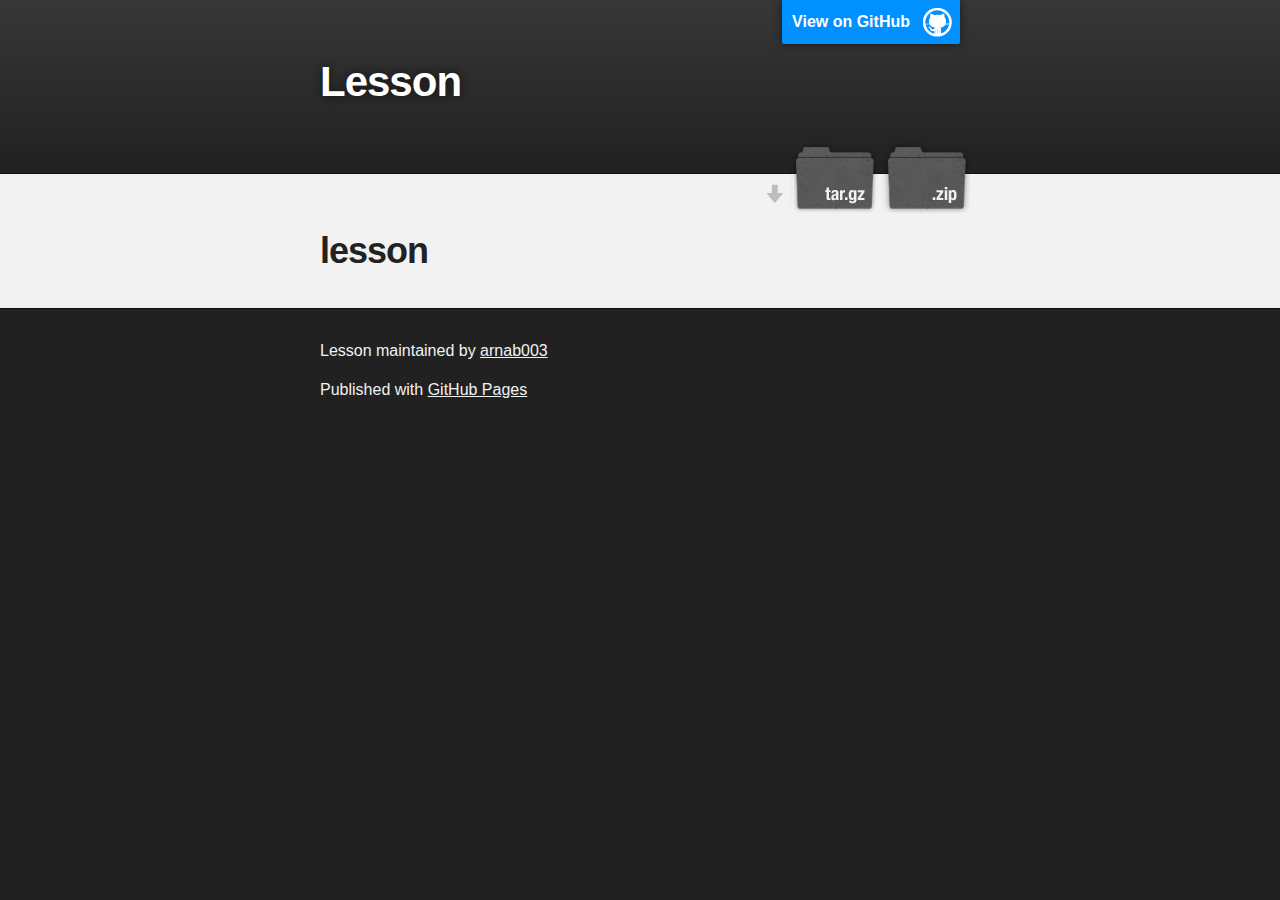
<file: index.html>
<!DOCTYPE html>
<html>

  <head>
    <meta charset='utf-8'>
    <meta http-equiv="X-UA-Compatible" content="chrome=1">
    <meta name="description" content="Lesson : ">

    <link rel="stylesheet" type="text/css" media="screen" href="stylesheets/stylesheet.css">

    <title>Lesson</title>
  </head>

  <body>

    <!-- HEADER -->
    <div id="header_wrap" class="outer">
        <header class="inner">
          <a id="forkme_banner" href="https://github.com/arnab003/lesson">View on GitHub</a>

          <h1 id="project_title">Lesson</h1>
          <h2 id="project_tagline"></h2>

            <section id="downloads">
              <a class="zip_download_link" href="https://github.com/arnab003/lesson/zipball/master">Download this project as a .zip file</a>
              <a class="tar_download_link" href="https://github.com/arnab003/lesson/tarball/master">Download this project as a tar.gz file</a>
            </section>
        </header>
    </div>

    <!-- MAIN CONTENT -->
    <div id="main_content_wrap" class="outer">
      <section id="main_content" class="inner">
        <h1>
<a id="lesson" class="anchor" href="#lesson" aria-hidden="true"><span class="octicon octicon-link"></span></a>lesson</h1>
      </section>
    </div>

    <!-- FOOTER  -->
    <div id="footer_wrap" class="outer">
      <footer class="inner">
        <p class="copyright">Lesson maintained by <a href="https://github.com/arnab003">arnab003</a></p>
        <p>Published with <a href="https://pages.github.com">GitHub Pages</a></p>
      </footer>
    </div>

    

  </body>
</html>
</file>
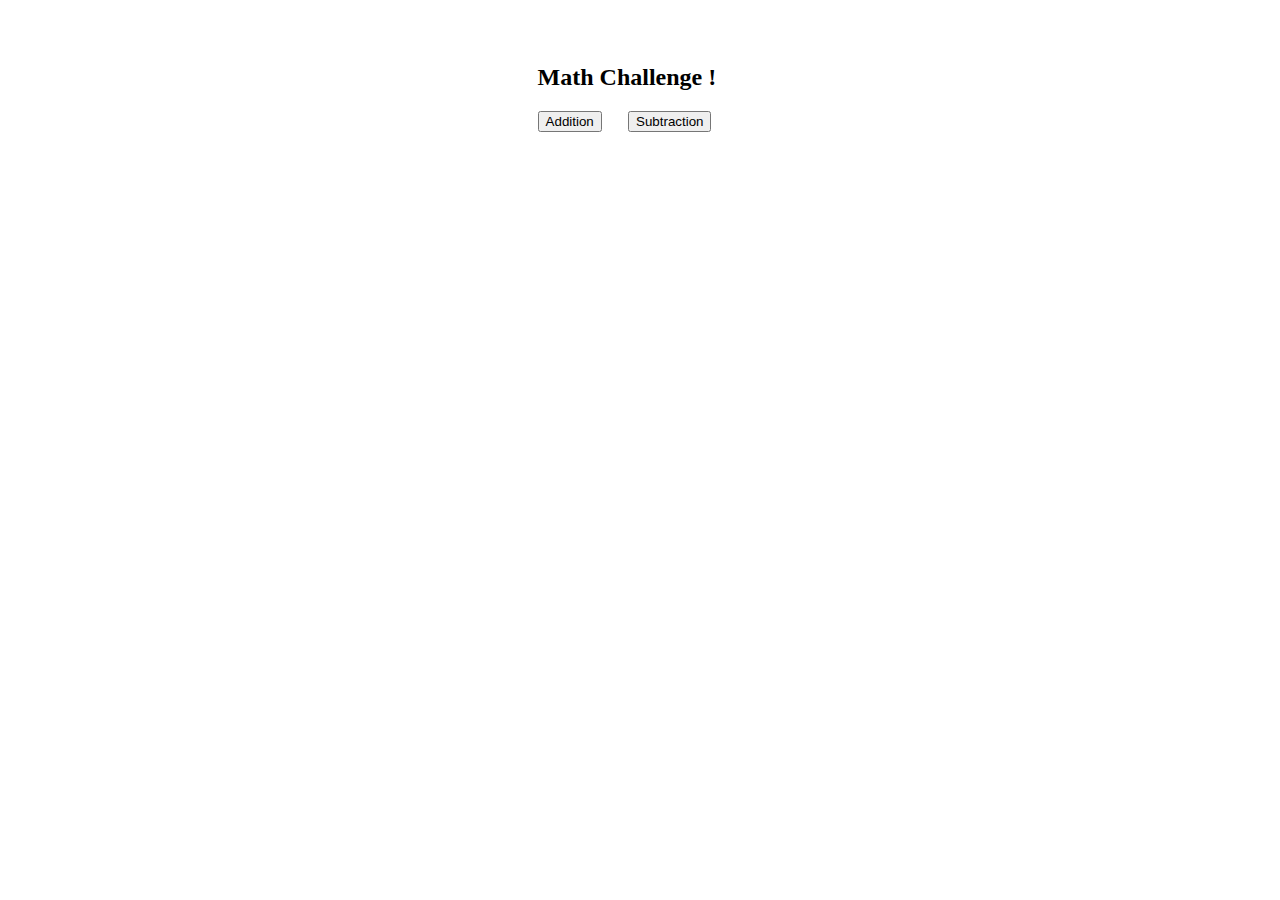
<file: Introduction to HTML/Maths/index.html>
<!DOCTYPE html>
<html>
<head>
	<title>Math</title>
	<link rel="stylesheet" type="text/css" href="css/style.css">
	<script src="js/script.js"></script>
</head>
<body onload="createMain();">
<div class="head">
<h2>Math Challenge !</h2>
<input type="button" value="Addition" onclick="create('+');">
<input type="button" value="Subtraction" onclick="create('-');">
</div>
</body>
</html>
</file>
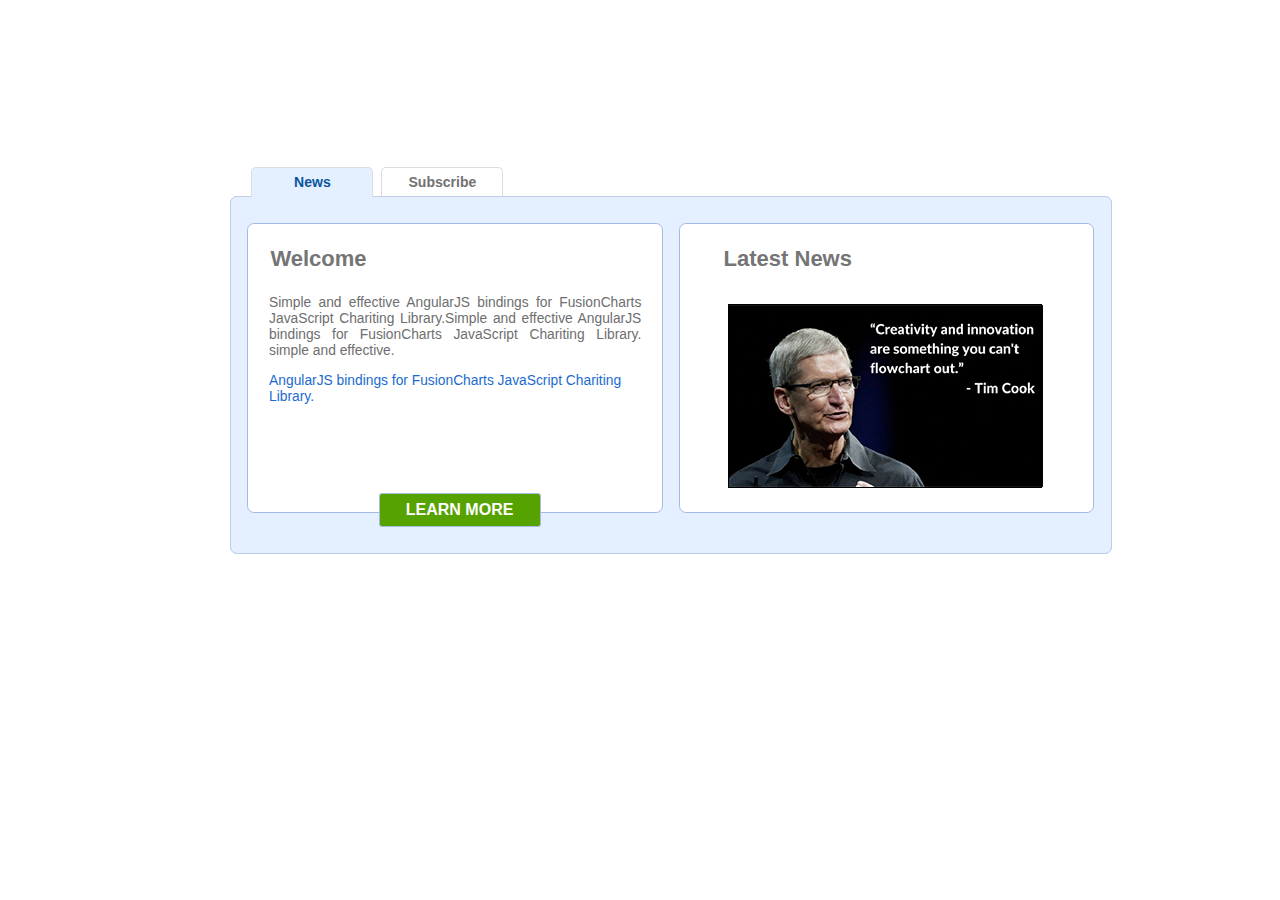
<file: Introduction to HTML/BasicCSS.html>
<!DOCTYPE html>
<html>
<head>
<link rel="stylesheet" type="text/css" href="stylesheet.css">
	<title>BasicCSS</title>
	<script type="text/javascript">
    
	</script>
</head>
<body>

<div class="tabs">

	<div class="tab1" id="t1">
		<h2 id="t1h2"><a href="#" onclick="clk('t1');"><span id="tabb1">News</span></a></h2>

		<div class="con1">
			<p class="p_h1">Welcome </p>

			<p class="p_h2"> 
			Simple and effective AngularJS bindings for FusionCharts JavaScript Chariting Library.Simple and effective AngularJS bindings for FusionCharts JavaScript Chariting Library. simple and effective.
			</p>		

			<p class="p_h3">
			AngularJS bindings for FusionCharts JavaScript Chariting Library.
			</p>
		</div> 

		<div class="con2"><p class="head">Latest News</p>
			<div class="image"><img src="image.jpg" alt="Image Preview"></div>
		</div>

		<a href="#"><div class="learn">LEARN MORE</div></a>

	</div>
	
	<div class="tab2" id="t2">
		<h2 id="t2h2"><a href="#" onclick="clk('t2');"><span id="tabb2">Subscribe</span></a></h2>
		Your are in tab 2.
	</div>

</div>


</body>
</html>
</file>
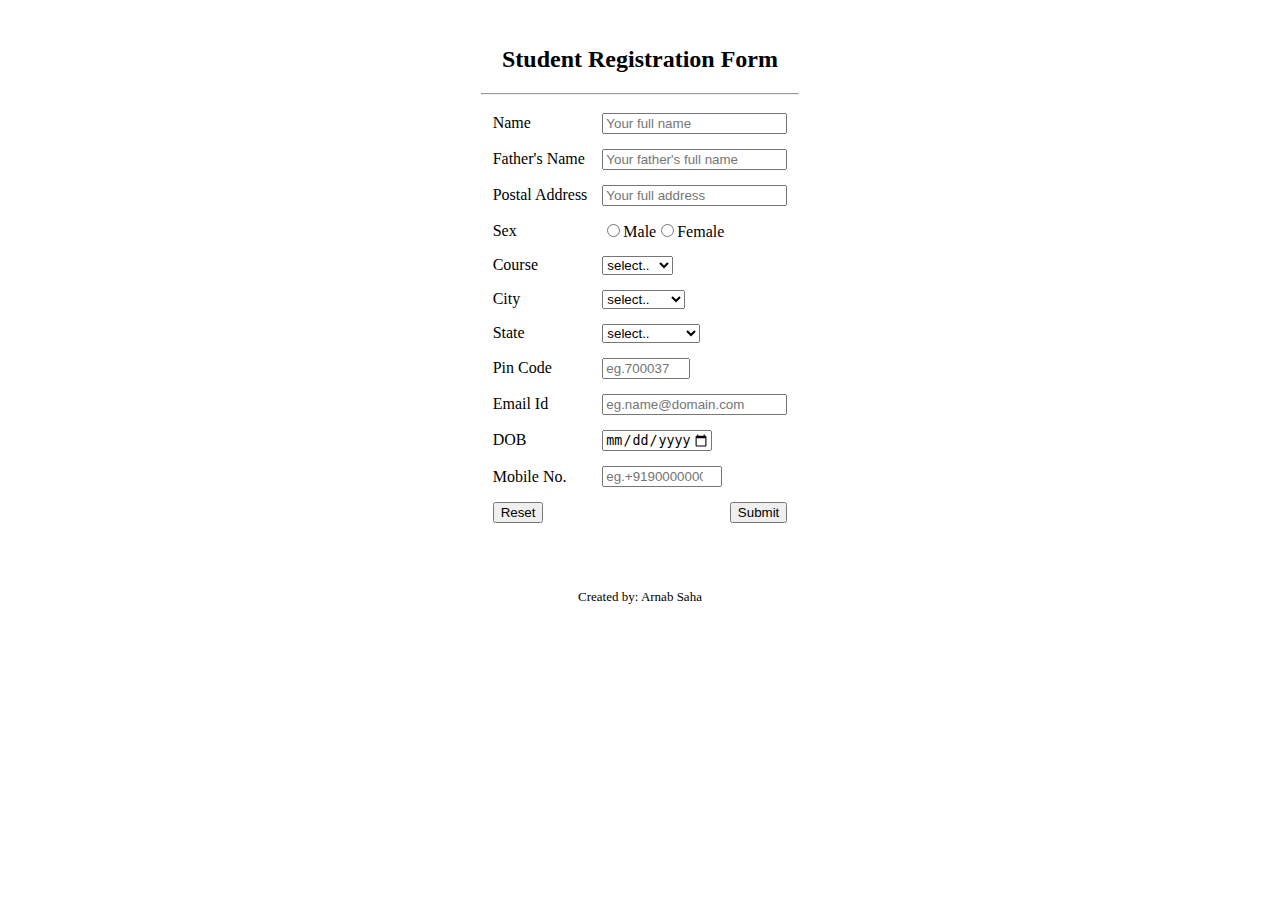
<file: Introduction to HTML/BasicHTML.html>
<!DOCTYPE html>
<html>
<head>
	<title>Basic HTML</title>
</head>
<body>

<form>
<div align="center">
<br>
<h2>Student Registration Form</h2>
<hr width="25%">
<table cellpadding="5" cellspacing="5">

	<tr>
		<td>Name</td>
		<td><input type=text name=textnames id="textname" placeholder="Your full name" required></td>
	</tr>

	<tr>
		<td>Father's Name</td>
		<td><input type="text" name="fathername" id="fathername" placeholder="Your father's full name" required></td>
	</tr>

	<tr>
		<td>Postal Address</td>
		<td><input type="text" name="paddress" id="paddress" placeholder="Your full address" required></td>
	</tr>

	<tr>
		<td>Sex</td>
		<td><input type="radio" name="sex" value="male" required>Male<input type="radio" name="sex" value="Female" required>Female</td>
	</tr>

	<tr>
		<td>Course</td>
		<td>
			<select name="Course" required>
				<option value="">select..</option>
				<option value="B.Tech">B.TECH</option>
				<option value="MCA">MCA</option>
				<option value="MBA">MBA</option>
				<option value="BCA">BCA</option>
			</select>
		</td>
	</tr>

	<tr>
		<td>City</td>
		<td>
			<select name="City" required>
				<option value="">select..</option>
				<option value="Chennai">Chennai</option>
				<option value="Kolkata">Kolkata</option>
				<option value="Mumbai">Mumbai</option>
				<option value="New Delhi">New Delhi</option>				
			</select>
		</td>
	</tr>

	<tr>
		<td>State</td>
		<td>
			<select Name="State" required>
				<option value="">select..</option>
				<option value="Tamil Nadu">Tamil Nadu</option>
				<option value="West Bengal">West Bengal</option>
				<option value="Maharashtra">Maharashtra</option>
				<option value="New Delhi">New Delhi</option>
			</select>
		</td>
	</tr>

	<tr>
		<td>Pin Code</td>
		<td><input type="number" name="pincode" id="pincode" placeholder="eg.700037" min="100000" max="900000" required></td>
	</tr>

	<tr>
		<td>Email Id</td>
		<td><input type="email" name="emailid" id="emailid" placeholder="eg.name@domain.com" required></td>
	</tr>

	<tr>
		<td>DOB</td>
		<td><input type="date" name="dob" id="dob" min="1964-12-31" max="2014-12-31" required></td>
	</tr>

	<tr>
		<td>Mobile No.</td>
		<td><input type="number" size="50" name="mobileno" id="mobileno" placeholder="eg.+919000000000" min="7000000000" max="9999999999" required></td>
	</tr>

	<tr>
		<td><input type="reset"></td>
		<td align="right"><input type="submit" value="Submit" /></td>
	</tr>

</table>
</div>
</form>
<br>
<br>
<br>
<footer>
  <div align="center"><font size="2">Created by: Arnab Saha</font></div>
</footer>
</body>
</html>
</file>
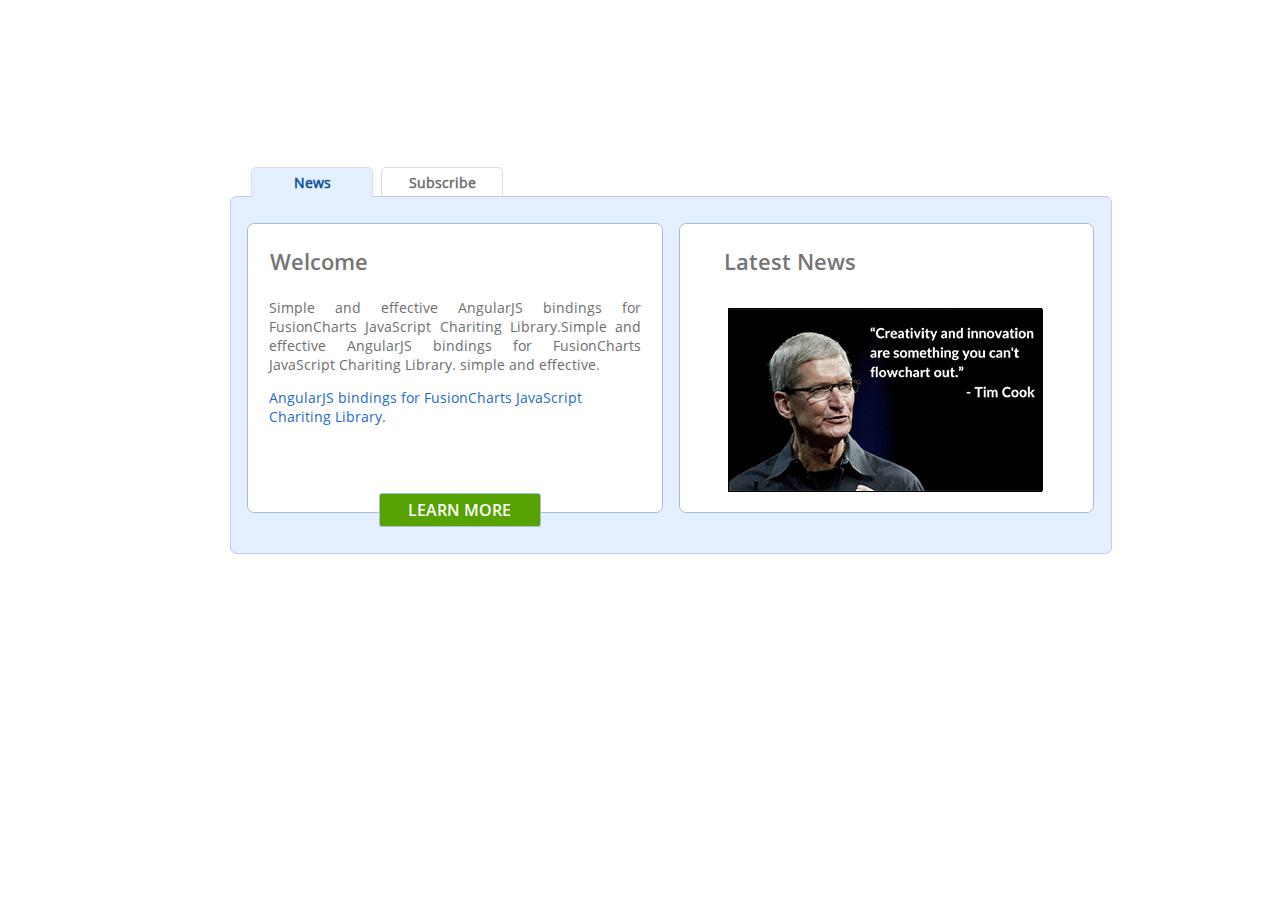
<file: Introduction to HTML/BasicCSS/BasicCSS.html>
<!DOCTYPE html>
<html>
	<head>
		<title>BasicCSS</title>
		<link rel="stylesheet" type="text/css" href="css/stylesheet.css">
		<script src="js/myScript.js"></script>
	</head>
<body>

<div class="tabs">

	<div class="tab1" id="t1">
		<h2 id="t1h2" onclick="clk('t1');"><a href="#" ><span id="tabb1">News</span></a></h2>

		<div class="con1">
			<p class="p_h1">Welcome </p>

			<p class="p_h2"> 
			Simple and effective AngularJS bindings for FusionCharts JavaScript Chariting Library.Simple and effective AngularJS bindings for FusionCharts JavaScript Chariting Library. simple and effective.
			</p>		

			<p class="p_h3">
			AngularJS bindings for FusionCharts JavaScript Chariting Library.
			</p>
		</div> 

		<div class="con2"><p class="head">Latest News</p>
			<div class="image"><img src="image.jpg" alt="Image Preview"></div>
		</div>

		<a href="#"><div class="learn">LEARN MORE</div></a>

	</div>
	
	<div class="tab2" id="t2">
		<h2 id="t2h2" onclick="clk('t2');"><a href="#"><span id="tabb2">Subscribe</span></a></h2>
		<div class="wrap">
			<p class="p_h1">Subscription Form</p>
			<form method="get" action="" onsubmit="return false">
			<div class="leftcon">
				<table cellspacing="6" cellpadding="6">
					<tr>
						<td><span>Name</span></td>
						<td><input type="text" name="name" required class="text" /></td>
					</tr>
					<tr>
						<td><span>Email</span></td>
						<td><input type="email" name="email" required class="text"/></td>
					</tr>					
					<tr>
						<td><span>Sex</span></td>
						<td><input type="radio" name="sex" value="Male" required>&nbsp<span>Male</span>&nbsp&nbsp&nbsp<input type="radio" name="sex" value="Female" required>&nbsp<span>Female</span></td>
					</tr>
					<tr>
						<td></td>
						<td></td>
					</tr>
					<tr>
						<td><span>Interest</span></td>
						<td>
							<input type="checkbox" name="interest" value="Football">&nbsp<span>Football</span>&nbsp
	  						<input type="checkbox" name="interest" value="Movie">&nbsp<span>Movie</span>&nbsp
	  						<input type="checkbox" name="interest" value="Reading">&nbsp<span>Reading</span>
  						</td>
					</tr>
				</table>
			</div>
				
			<div class="rightcon">
				<table cellspacing="6" cellpadding="6">
					<tr>
						<td><span>Country</span></td>
						<td>
							<select id="select" name="country" required>
								<option value=""></option>
								<option value="Afganistan">Afghanistan</option>
								<option value="Albania">Albania</option>
								<option value="Algeria">Algeria</option>
								<option value="American Samoa">American Samoa</option>
								<option value="Andorra">Andorra</option>
								<option value="Angola">Angola</option>
								<option value="Anguilla">Anguilla</option>
								<option value="Antigua &amp; Barbuda">Antigua &amp; Barbuda</option>
								<option value="Argentina">Argentina</option>
								<option value="Armenia">Armenia</option>
								<option value="Aruba">Aruba</option>
								<option value="Australia">Australia</option>
								<option value="Austria">Austria</option>
								<option value="Azerbaijan">Azerbaijan</option>
								<option value="Bahamas">Bahamas</option>
								<option value="Bahrain">Bahrain</option>
								<option value="Bangladesh">Bangladesh</option>
								<option value="Barbados">Barbados</option>
								<option value="Belarus">Belarus</option>
								<option value="Belgium">Belgium</option>
								<option value="Belize">Belize</option>
								<option value="Benin">Benin</option>
								<option value="Bermuda">Bermuda</option>
								<option value="Bhutan">Bhutan</option>
								<option value="Bolivia">Bolivia</option>
								<option value="Bonaire">Bonaire</option>
								<option value="Bosnia &amp; Herzegovina">Bosnia &amp; Herzegovina</option>
								<option value="Botswana">Botswana</option>
								<option value="Brazil">Brazil</option>
								<option value="British Indian Ocean Ter">British Indian Ocean Ter</option>
								<option value="Brunei">Brunei</option>
								<option value="Bulgaria">Bulgaria</option>
								<option value="Burkina Faso">Burkina Faso</option>
								<option value="Burundi">Burundi</option>
								<option value="Cambodia">Cambodia</option>
								<option value="Cameroon">Cameroon</option>
								<option value="Canada">Canada</option>
								<option value="Canary Islands">Canary Islands</option>
								<option value="Cape Verde">Cape Verde</option>
								<option value="Cayman Islands">Cayman Islands</option>
								<option value="Central African Republic">Central African Republic</option>
								<option value="Chad">Chad</option>
								<option value="Channel Islands">Channel Islands</option>
								<option value="Chile">Chile</option>
								<option value="China">China</option>
								<option value="Christmas Island">Christmas Island</option>
								<option value="Cocos Island">Cocos Island</option>
								<option value="Colombia">Colombia</option>
								<option value="Comoros">Comoros</option>
								<option value="Congo">Congo</option>
								<option value="Cook Islands">Cook Islands</option>
								<option value="Costa Rica">Costa Rica</option>
								<option value="Cote DIvoire">Cote D'Ivoire</option>
								<option value="Croatia">Croatia</option>
								<option value="Cuba">Cuba</option>
								<option value="Curaco">Curacao</option>
								<option value="Cyprus">Cyprus</option>
								<option value="Czech Republic">Czech Republic</option>
								<option value="Denmark">Denmark</option>
								<option value="Djibouti">Djibouti</option>
								<option value="Dominica">Dominica</option>
								<option value="Dominican Republic">Dominican Republic</option>
								<option value="East Timor">East Timor</option>
								<option value="Ecuador">Ecuador</option>
								<option value="Egypt">Egypt</option>
								<option value="El Salvador">El Salvador</option>
								<option value="Equatorial Guinea">Equatorial Guinea</option>
								<option value="Eritrea">Eritrea</option>
								<option value="Estonia">Estonia</option>
								<option value="Ethiopia">Ethiopia</option>
								<option value="Falkland Islands">Falkland Islands</option>
								<option value="Faroe Islands">Faroe Islands</option>
								<option value="Fiji">Fiji</option>
								<option value="Finland">Finland</option>
								<option value="France">France</option>
								<option value="French Guiana">French Guiana</option>
								<option value="French Polynesia">French Polynesia</option>
								<option value="French Southern Ter">French Southern Ter</option>
								<option value="Gabon">Gabon</option>
								<option value="Gambia">Gambia</option>
								<option value="Georgia">Georgia</option>
								<option value="Germany">Germany</option>
								<option value="Ghana">Ghana</option>
								<option value="Gibraltar">Gibraltar</option>
								<option value="Great Britain">Great Britain</option>
								<option value="Greece">Greece</option>
								<option value="Greenland">Greenland</option>
								<option value="Grenada">Grenada</option>
								<option value="Guadeloupe">Guadeloupe</option>
								<option value="Guam">Guam</option>
								<option value="Guatemala">Guatemala</option>
								<option value="Guinea">Guinea</option>
								<option value="Guyana">Guyana</option>
								<option value="Haiti">Haiti</option>
								<option value="Hawaii">Hawaii</option>
								<option value="Honduras">Honduras</option>
								<option value="Hong Kong">Hong Kong</option>
								<option value="Hungary">Hungary</option>
								<option value="Iceland">Iceland</option>
								<option value="India">India</option>
								<option value="Indonesia">Indonesia</option>
								<option value="Iran">Iran</option>
								<option value="Iraq">Iraq</option>
								<option value="Ireland">Ireland</option>
								<option value="Isle of Man">Isle of Man</option>
								<option value="Israel">Israel</option>
								<option value="Italy">Italy</option>
								<option value="Jamaica">Jamaica</option>
								<option value="Japan">Japan</option>
								<option value="Jordan">Jordan</option>
								<option value="Kazakhstan">Kazakhstan</option>
								<option value="Kenya">Kenya</option>
								<option value="Kiribati">Kiribati</option>
								<option value="Korea North">Korea North</option>
								<option value="Korea Sout">Korea South</option>
								<option value="Kuwait">Kuwait</option>
								<option value="Kyrgyzstan">Kyrgyzstan</option>
								<option value="Laos">Laos</option>
								<option value="Latvia">Latvia</option>
								<option value="Lebanon">Lebanon</option>
								<option value="Lesotho">Lesotho</option>
								<option value="Liberia">Liberia</option>
								<option value="Libya">Libya</option>
								<option value="Liechtenstein">Liechtenstein</option>
								<option value="Lithuania">Lithuania</option>
								<option value="Luxembourg">Luxembourg</option>
								<option value="Macau">Macau</option>
								<option value="Macedonia">Macedonia</option>
								<option value="Madagascar">Madagascar</option>
								<option value="Malaysia">Malaysia</option>
								<option value="Malawi">Malawi</option>
								<option value="Maldives">Maldives</option>
								<option value="Mali">Mali</option>
								<option value="Malta">Malta</option>
								<option value="Marshall Islands">Marshall Islands</option>
								<option value="Martinique">Martinique</option>
								<option value="Mauritania">Mauritania</option>
								<option value="Mauritius">Mauritius</option>
								<option value="Mayotte">Mayotte</option>
								<option value="Mexico">Mexico</option>
								<option value="Midway Islands">Midway Islands</option>
								<option value="Moldova">Moldova</option>
								<option value="Monaco">Monaco</option>
								<option value="Mongolia">Mongolia</option>
								<option value="Montserrat">Montserrat</option>
								<option value="Morocco">Morocco</option>
								<option value="Mozambique">Mozambique</option>
								<option value="Myanmar">Myanmar</option>
								<option value="Nambia">Nambia</option>
								<option value="Nauru">Nauru</option>
								<option value="Nepal">Nepal</option>
								<option value="Netherland Antilles">Netherland Antilles</option>
								<option value="Netherlands">Netherlands (Holland, Europe)</option>
								<option value="Nevis">Nevis</option>
								<option value="New Caledonia">New Caledonia</option>
								<option value="New Zealand">New Zealand</option>
								<option value="Nicaragua">Nicaragua</option>
								<option value="Niger">Niger</option>
								<option value="Nigeria">Nigeria</option>
								<option value="Niue">Niue</option>
								<option value="Norfolk Island">Norfolk Island</option>
								<option value="Norway">Norway</option>
								<option value="Oman">Oman</option>
								<option value="Pakistan">Pakistan</option>
								<option value="Palau Island">Palau Island</option>
								<option value="Palestine">Palestine</option>
								<option value="Panama">Panama</option>
								<option value="Papua New Guinea">Papua New Guinea</option>
								<option value="Paraguay">Paraguay</option>
								<option value="Peru">Peru</option>
								<option value="Phillipines">Philippines</option>
								<option value="Pitcairn Island">Pitcairn Island</option>
								<option value="Poland">Poland</option>
								<option value="Portugal">Portugal</option>
								<option value="Puerto Rico">Puerto Rico</option>
								<option value="Qatar">Qatar</option>
								<option value="Republic of Montenegro">Republic of Montenegro</option>
								<option value="Republic of Serbia">Republic of Serbia</option>
								<option value="Reunion">Reunion</option>
								<option value="Romania">Romania</option>
								<option value="Russia">Russia</option>
								<option value="Rwanda">Rwanda</option>
								<option value="St Barthelemy">St Barthelemy</option>
								<option value="St Eustatius">St Eustatius</option>
								<option value="St Helena">St Helena</option>
								<option value="St Kitts-Nevis">St Kitts-Nevis</option>
								<option value="St Lucia">St Lucia</option>
								<option value="St Maarten">St Maarten</option>
								<option value="St Pierre &amp; Miquelon">St Pierre &amp; Miquelon</option>
								<option value="St Vincent &amp; Grenadines">St Vincent &amp; Grenadines</option>
								<option value="Saipan">Saipan</option>
								<option value="Samoa">Samoa</option>
								<option value="Samoa American">Samoa American</option>
								<option value="San Marino">San Marino</option>
								<option value="Sao Tome &amp; Principe">Sao Tome &amp; Principe</option>
								<option value="Saudi Arabia">Saudi Arabia</option>
								<option value="Senegal">Senegal</option>
								<option value="Serbia">Serbia</option>
								<option value="Seychelles">Seychelles</option>
								<option value="Sierra Leone">Sierra Leone</option>
								<option value="Singapore">Singapore</option>
								<option value="Slovakia">Slovakia</option>
								<option value="Slovenia">Slovenia</option>
								<option value="Solomon Islands">Solomon Islands</option>
								<option value="Somalia">Somalia</option>
								<option value="South Africa">South Africa</option>
								<option value="Spain">Spain</option>
								<option value="Sri Lanka">Sri Lanka</option>
								<option value="Sudan">Sudan</option>
								<option value="Suriname">Suriname</option>
								<option value="Swaziland">Swaziland</option>
								<option value="Sweden">Sweden</option>
								<option value="Switzerland">Switzerland</option>
								<option value="Syria">Syria</option>
								<option value="Tahiti">Tahiti</option>
								<option value="Taiwan">Taiwan</option>
								<option value="Tajikistan">Tajikistan</option>
								<option value="Tanzania">Tanzania</option>
								<option value="Thailand">Thailand</option>
								<option value="Togo">Togo</option>
								<option value="Tokelau">Tokelau</option>
								<option value="Tonga">Tonga</option>
								<option value="Trinidad &amp; Tobago">Trinidad &amp; Tobago</option>
								<option value="Tunisia">Tunisia</option>
								<option value="Turkey">Turkey</option>
								<option value="Turkmenistan">Turkmenistan</option>
								<option value="Turks &amp; Caicos Is">Turks &amp; Caicos Is</option>
								<option value="Tuvalu">Tuvalu</option>
								<option value="Uganda">Uganda</option>
								<option value="Ukraine">Ukraine</option>
								<option value="United Arab Erimates">United Arab Emirates</option>
								<option value="United Kingdom">United Kingdom</option>
								<option value="United States of America">United States of America</option>
								<option value="Uraguay">Uruguay</option>
								<option value="Uzbekistan">Uzbekistan</option>
								<option value="Vanuatu">Vanuatu</option>
								<option value="Vatican City State">Vatican City State</option>
								<option value="Venezuela">Venezuela</option>
								<option value="Vietnam">Vietnam</option>
								<option value="Virgin Islands (Brit)">Virgin Islands (Brit)</option>
								<option value="Virgin Islands (USA)">Virgin Islands (USA)</option>
								<option value="Wake Island">Wake Island</option>
								<option value="Wallis &amp; Futana Is">Wallis &amp; Futana Is</option>
								<option value="Yemen">Yemen</option>
								<option value="Zaire">Zaire</option>
								<option value="Zambia">Zambia</option>
								<option value="Zimbabwe">Zimbabwe</option>
							</select>
						</td>
					</tr>
					<tr>
						<td valign="top"><span>Address</span></td>
						<td><textarea name="address" required></textarea></td>
					</tr>
				</table>
			</div>
			<input type="reset" value="RESET" class="button" id="reset" />
			<input type="submit" value="SUBSCRIBE" class="button" id="submit" onclick="display();"/>
			</form>
		</div>
		
	</div>

</div>

</body>
</html>
</file>
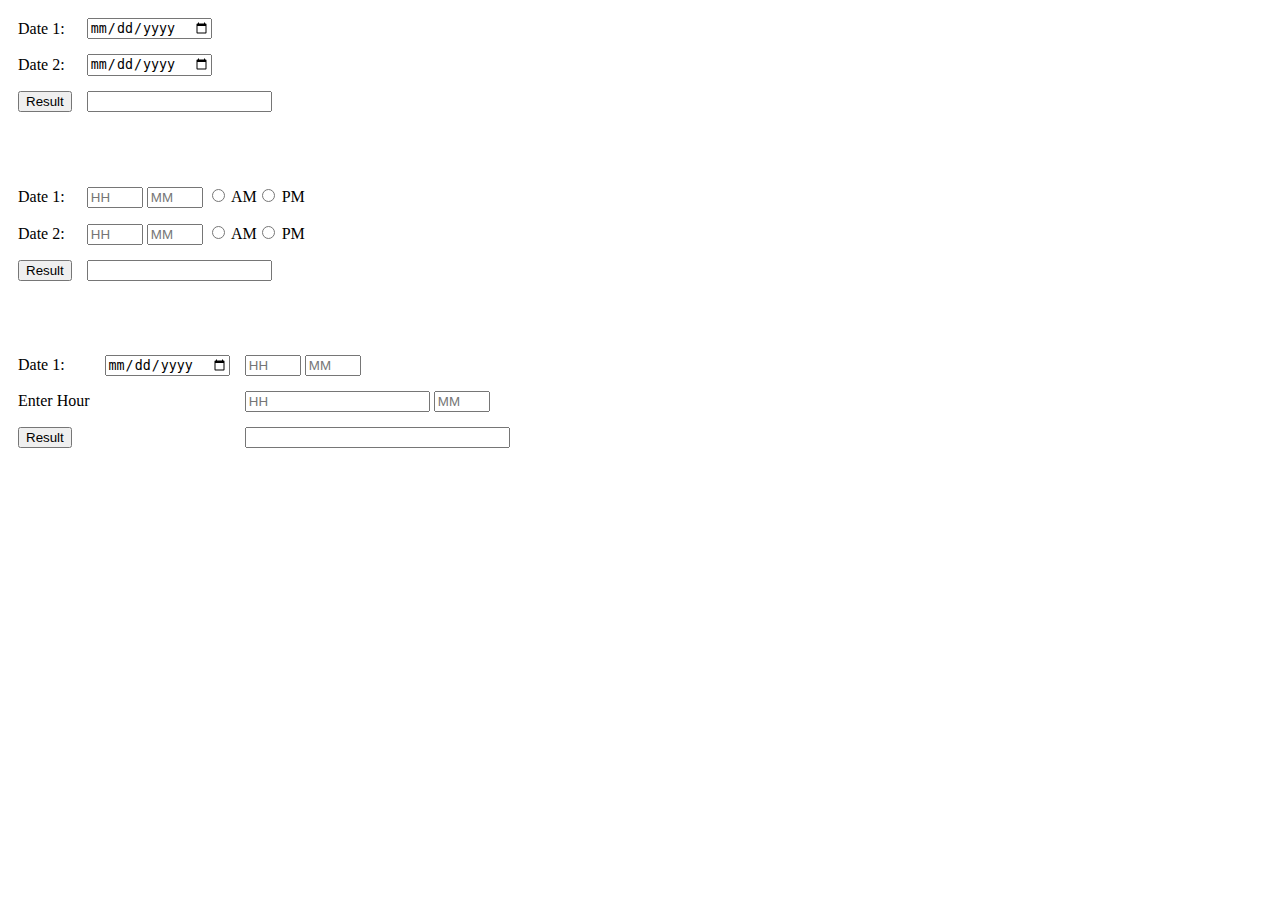
<file: learning_js/date/Date.html>
<!DOCTYPE html>
<html>
<head>
	<title></title>
	<style type="text/css">

	</style>
	<script type="text/javascript">

	function res1()
	{
	var date1 = new Date(document.getElementById("d1").value);
	var date2 = new Date(document.getElementById("d2").value);

	var diff1 = date2 - date1;

	var days = Math.round(diff1/(1000*60*60*24));
	var weeks = Math.round(days/7);
	var months=date2.getMonth()-date1.getMonth();
	var years= Math.round(date2.getFullYear()- date1.getFullYear());

	document.getElementById("r1").value=years+" yrs. "+months+" months "+weeks+" weeks "+days+" days";
	}

	function res2()
	{		
    var h1,h2,min1,min2,diff,hour,minute;

    h1=document.getElementById("d3_h").value;
    min1=document.getElementById("d3_m").value;
    h2=document.getElementById("d4_h").value;
    min2=document.getElementById("d4_m").value;    
    
    if(document.getElementById("pm1").checked && document.getElementById("d3_h").value!="12") 
        {
            h1=parseInt(h1)+12;            
        }
	else if(document.getElementById("am1").checked && document.getElementById("d3_h").value=="12")
		{
			h1=0;
		}

    if(document.getElementById("pm2").checked && document.getElementById("d4_h").value!="12") 
        {
            h2=parseInt(h2)+12;            
        } 
    else if(document.getElementById("am1").checked && document.getElementById("d4_h").value=="12")
		{
			h1=0;
		}


        
    min1=parseInt(min1)+parseInt(h1)*60;
    min2=parseInt(min2)+parseInt(h2)*60;
	diff=min2-min1;
	hour=Math.round(diff/60);
	minute=diff%60;
	if(hour<0)
	 hour+=24;
	if(minute<0)
	 minute+=60;
	document.getElementById("r2").value=hour+":"+minute;        
	}

	function res3()
	{
		var date=new Date(document.getElementById("d5").value);
		var x= date.getTime();
		x=x+(document.getElementById("d5_h").value*3600000)+(document.getElementById("d5_m").value*60000)+(document.getElementById("d6_h").value*3600000)+(document.getElementById("d6_m").value*60000);
		var reslt=new Date(x);
		document.getElementById("r3").value=reslt;
	}

	</script>
</head>
<body>
	<table cellpadding="5" cellspacing="5">
		<tr>
			<td>Date 1:</td>
			<td><input type="date" id="d1" placeholder="yyyy/mm/dd"></td>
		</tr>
		<tr>
			<td>Date 2:</td>
			<td><input type="date" id="d2" placeholder="yyyy/mm/dd"></td>
		</tr>
		<tr>
			<td><input type="button" value="Result" onclick="res1();"></td>
			<td><input type="text" id="r1"></td>
		</tr>
	</table>
	<br/>
	<br/>
	<br/>

	<table cellpadding="5" cellspacing="5">
		<tr>
			<td>Date 1:</td>
			<td><input type="number" id="d3_h" placeholder="HH" min="0" max="12">
			<input type="number" id="d3_m" placeholder="MM" min="0" max="59">
			<input type="radio" name="mode1" value="AM" id="am1"> AM<input type="radio" name="mode1" value="PM" id="pm1"> PM</td>
		</tr>
		<tr>
			<td>Date 2:</td>
			<td><input type="number" id="d4_h" placeholder="HH" min="0" max="12">
			<input type="number" id="d4_m" placeholder="MM" min="0" max="59">
			<input type="radio" name="mode2" value="AM" id="am2"> AM<input type="radio" name="mode2" value="PM" id="pm2"> PM</td>
		</tr>
		<tr>
			<td><input type="button" value="Result" onclick="res2();"></td>
			<td><input type="text" id="r2"></td>
		</tr>
	</table>
	<br/>
	<br/>
	<br/>

	<table cellpadding="5" cellspacing="5">
		<tr>
			<td>Date 1:</td>
			<td><input type="date" id="d5" placeholder="yyyy/mm/dd"></td>
			<td><input type="number" id="d5_h" placeholder="HH" min="0" max="24">
			<input type="number" id="d5_m" placeholder="MM" min="0" max="59">
		</tr>
		<tr>
			<td>Enter Hour</td>
			<td></td>
			<td><input type="number" id="d6_h" placeholder="HH">
			<input type="number" id="d6_m" placeholder="MM" min="0" max="59">
		</tr>
		<tr>
			<td><input type="button" value="Result" onclick="res3();"></td>
			<td></td>
			<td><input type="text" id="r3" size="30"></td>
		</tr>
	</table>

</body>
</html>
</file>
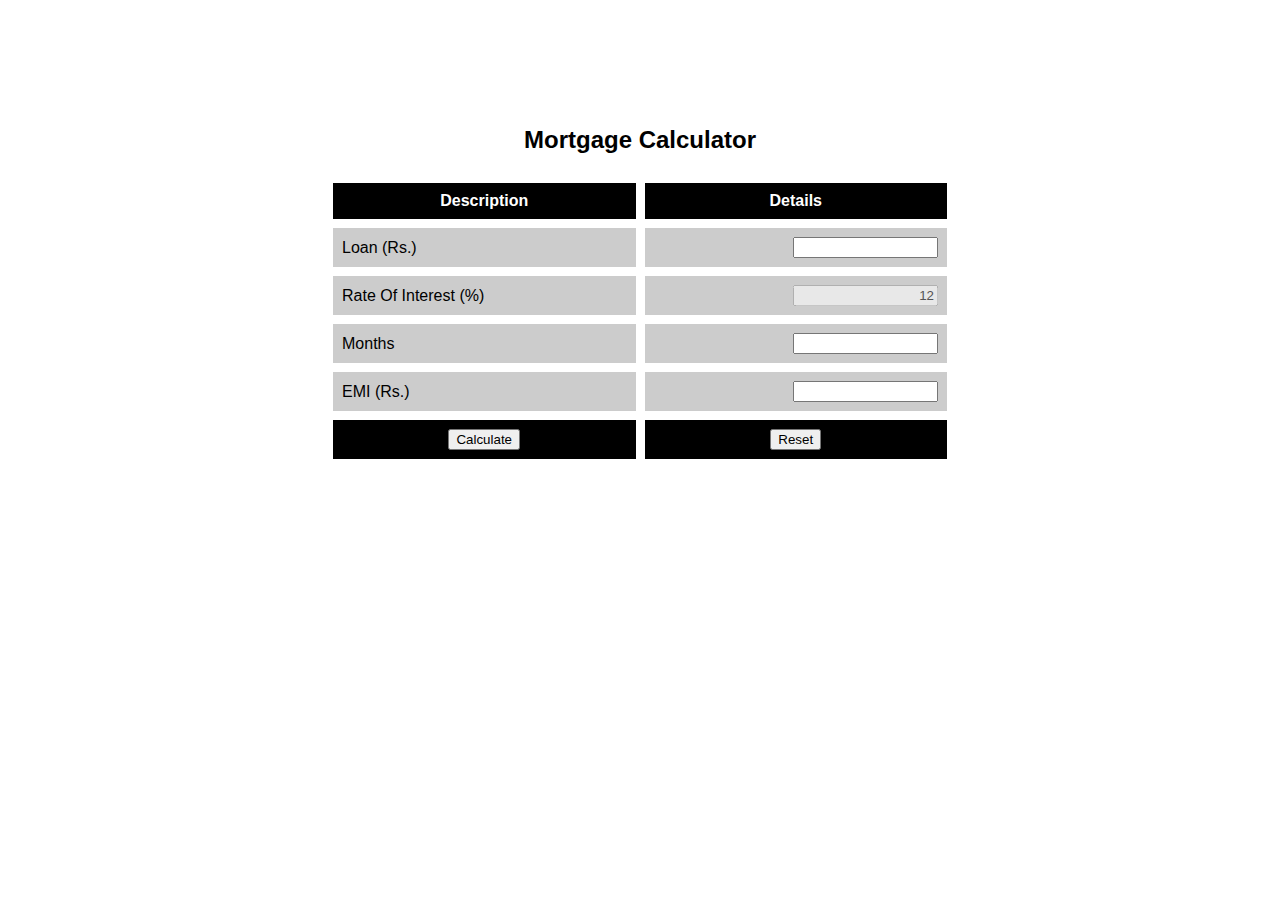
<file: learning_js/mortgage/Mortgage.html>
<!DOCTYPE html>
<html>
<head>
	<title></title>
	<script type="text/javascript">

	function calculate()
	{
		var l_len=document.form1.loan.value.length;
		var r_len=document.form1.rate.value.length;
		var m_len=document.form1.month.value.length;
		var e_len=document.form1.emi.value.length;

		var p,m,e,i;

		if(l_len!==0 && r_len!==0 && m_len!==0)
		{
			 p = document.form1.loan.value;
			 m  = document.form1.month.value;
			 i   = document.form1.rate.value / 1200;
			document.form1.emi.value = Math.round(p* i* Math.pow((1+i),m)/ ((Math.pow((1+i),m))-1));
		}
		else if(e_len!==0 && m_len!==0 && r_len!==0)
		{
			 e = document.form1.emi.value;
			 m  = document.form1.month.value;
			 i   = document.form1.rate.value / 1200;
			document.form1.loan.value = Math.round(e * ((Math.pow(1+i,m))-1)/(i*(Math.pow((1+i),m)))); 
		}
		else if(e_len!==0 && l_len!==0 && r_len!==0)
		{
			 e = document.form1.emi.value;
			 p  = document.form1.loan.value;
			 i   = document.form1.rate.value / 1200;
			var month=Math.ceil((Math.log((e)/(e-(p*i))))/(Math.log(1+i))); 
			if(isNaN(month))
				alert("Loan cannot be paid!");
			else
				document.form1.month.value = month; 
		}
		else
		{
			alert("Atleast Fill any Two fields!!");
		}

	}

	function numbercheck(e)
    {
       var unicode=e.charCode? e.charCode : e.keyCode;
       if (unicode!==8)
       {
           if (unicode<48||unicode>57)
               return false;
     	}
 	}
	</script>
</head>
<body style="font-family: Arial, 'Helvetica Neue', Helvetica, sans-serif;">
<div style="margin-top: 10%;">
	<center>
	<h2>Mortgage Calculator</h2>
	<form name="form1">
		<table width=50% cellspacing="9" cellpadding="9">
			<tr>
				<th bgcolor="black" width=50%><font color=white>Description</font></th>
				<th bgcolor="black" width=50%><font color=white>Details</font></th>
			</tr>
			<tr>
				<td bgcolor="#CCCCCC">Loan (Rs.)</td>
				<td bgcolor="#CCCCCC" align=right><input type=text name="loan" size=15 onkeypress="return numbercheck(event)" style="text-align:right;"></td>
			</tr>
			<tr>
				<td bgcolor="#CCCCCC">Rate Of Interest (%)</td>
				<td bgcolor="#CCCCCC" align=right><input type=text name="rate" size=15 value="12" disabled style="text-align:right;"></td>
			</tr>
			<tr>
				<td bgcolor="#CCCCCC">Months</td>
				<td bgcolor="#CCCCCC" align=right><input type=text name="month" size=15 onkeypress="return numbercheck(event)" style="text-align:right;"></td>
			</tr>
			<tr>
				<td bgcolor="#CCCCCC">EMI (Rs.)</td>
				<td bgcolor="#CCCCCC" align=right><input type=text name="emi" size=15 onkeypress="return numbercheck(event)" style="text-align:right;"></td>
			</tr>
			<tr>
				<td  bgcolor="black"align=center><input type=button onClick='calculate()' value="Calculate"></td>
				<td bgcolor="black" align=center><input type=reset value="Reset"></td>
			</tr>
		</table>
	</form>
	</center>
	</div>
</body>
</html>
</file>
<file: stylesheets/stylesheet.css>
/*******************************************************************************
Slate Theme for GitHub Pages
by Jason Costello, @jsncostello
*******************************************************************************/

@import url(github-light.css);

/*******************************************************************************
MeyerWeb Reset
*******************************************************************************/

html, body, div, span, applet, object, iframe,
h1, h2, h3, h4, h5, h6, p, blockquote, pre,
a, abbr, acronym, address, big, cite, code,
del, dfn, em, img, ins, kbd, q, s, samp,
small, strike, strong, sub, sup, tt, var,
b, u, i, center,
dl, dt, dd, ol, ul, li,
fieldset, form, label, legend,
table, caption, tbody, tfoot, thead, tr, th, td,
article, aside, canvas, details, embed,
figure, figcaption, footer, header, hgroup,
menu, nav, output, ruby, section, summary,
time, mark, audio, video {
  margin: 0;
  padding: 0;
  border: 0;
  font: inherit;
  vertical-align: baseline;
}

/* HTML5 display-role reset for older browsers */
article, aside, details, figcaption, figure,
footer, header, hgroup, menu, nav, section {
  display: block;
}

ol, ul {
  list-style: none;
}

table {
  border-collapse: collapse;
  border-spacing: 0;
}

/*******************************************************************************
Theme Styles
*******************************************************************************/

body {
  box-sizing: border-box;
  color:#373737;
  background: #212121;
  font-size: 16px;
  font-family: 'Myriad Pro', Calibri, Helvetica, Arial, sans-serif;
  line-height: 1.5;
  -webkit-font-smoothing: antialiased;
}

h1, h2, h3, h4, h5, h6 {
  margin: 10px 0;
  font-weight: 700;
  color:#222222;
  font-family: 'Lucida Grande', 'Calibri', Helvetica, Arial, sans-serif;
  letter-spacing: -1px;
}

h1 {
  font-size: 36px;
  font-weight: 700;
}

h2 {
  padding-bottom: 10px;
  font-size: 32px;
  background: url('../images/bg_hr.png') repeat-x bottom;
}

h3 {
  font-size: 24px;
}

h4 {
  font-size: 21px;
}

h5 {
  font-size: 18px;
}

h6 {
  font-size: 16px;
}

p {
  margin: 10px 0 15px 0;
}

footer p {
  color: #f2f2f2;
}

a {
  text-decoration: none;
  color: #007edf;
  text-shadow: none;

  transition: color 0.5s ease;
  transition: text-shadow 0.5s ease;
  -webkit-transition: color 0.5s ease;
  -webkit-transition: text-shadow 0.5s ease;
  -moz-transition: color 0.5s ease;
  -moz-transition: text-shadow 0.5s ease;
  -o-transition: color 0.5s ease;
  -o-transition: text-shadow 0.5s ease;
  -ms-transition: color 0.5s ease;
  -ms-transition: text-shadow 0.5s ease;
}

a:hover, a:focus {text-decoration: underline;}

footer a {
  color: #F2F2F2;
  text-decoration: underline;
}

em {
  font-style: italic;
}

strong {
  font-weight: bold;
}

img {
  position: relative;
  margin: 0 auto;
  max-width: 739px;
  padding: 5px;
  margin: 10px 0 10px 0;
  border: 1px solid #ebebeb;

  box-shadow: 0 0 5px #ebebeb;
  -webkit-box-shadow: 0 0 5px #ebebeb;
  -moz-box-shadow: 0 0 5px #ebebeb;
  -o-box-shadow: 0 0 5px #ebebeb;
  -ms-box-shadow: 0 0 5px #ebebeb;
}

p img {
  display: inline;
  margin: 0;
  padding: 0;
  vertical-align: middle;
  text-align: center;
  border: none;
}

pre, code {
  width: 100%;
  color: #222;
  background-color: #fff;

  font-family: Monaco, "Bitstream Vera Sans Mono", "Lucida Console", Terminal, monospace;
  font-size: 14px;

  border-radius: 2px;
  -moz-border-radius: 2px;
  -webkit-border-radius: 2px;
}

pre {
  width: 100%;
  padding: 10px;
  box-shadow: 0 0 10px rgba(0,0,0,.1);
  overflow: auto;
}

code {
  padding: 3px;
  margin: 0 3px;
  box-shadow: 0 0 10px rgba(0,0,0,.1);
}

pre code {
  display: block;
  box-shadow: none;
}

blockquote {
  color: #666;
  margin-bottom: 20px;
  padding: 0 0 0 20px;
  border-left: 3px solid #bbb;
}


ul, ol, dl {
  margin-bottom: 15px
}

ul {
  list-style-position: inside;
  list-style: disc;
  padding-left: 20px;
}

ol {
  list-style-position: inside;
  list-style: decimal;
  padding-left: 20px;
}

dl dt {
  font-weight: bold;
}

dl dd {
  padding-left: 20px;
  font-style: italic;
}

dl p {
  padding-left: 20px;
  font-style: italic;
}

hr {
  height: 1px;
  margin-bottom: 5px;
  border: none;
  background: url('../images/bg_hr.png') repeat-x center;
}

table {
  border: 1px solid #373737;
  margin-bottom: 20px;
  text-align: left;
 }

th {
  font-family: 'Lucida Grande', 'Helvetica Neue', Helvetica, Arial, sans-serif;
  padding: 10px;
  background: #373737;
  color: #fff;
 }

td {
  padding: 10px;
  border: 1px solid #373737;
 }

form {
  background: #f2f2f2;
  padding: 20px;
}

/*******************************************************************************
Full-Width Styles
*******************************************************************************/

.outer {
  width: 100%;
}

.inner {
  position: relative;
  max-width: 640px;
  padding: 20px 10px;
  margin: 0 auto;
}

#forkme_banner {
  display: block;
  position: absolute;
  top:0;
  right: 10px;
  z-index: 10;
  padding: 10px 50px 10px 10px;
  color: #fff;
  background: url('../images/blacktocat.png') #0090ff no-repeat 95% 50%;
  font-weight: 700;
  box-shadow: 0 0 10px rgba(0,0,0,.5);
  border-bottom-left-radius: 2px;
  border-bottom-right-radius: 2px;
}

#header_wrap {
  background: #212121;
  background: -moz-linear-gradient(top, #373737, #212121);
  background: -webkit-linear-gradient(top, #373737, #212121);
  background: -ms-linear-gradient(top, #373737, #212121);
  background: -o-linear-gradient(top, #373737, #212121);
  background: linear-gradient(top, #373737, #212121);
}

#header_wrap .inner {
  padding: 50px 10px 30px 10px;
}

#project_title {
  margin: 0;
  color: #fff;
  font-size: 42px;
  font-weight: 700;
  text-shadow: #111 0px 0px 10px;
}

#project_tagline {
  color: #fff;
  font-size: 24px;
  font-weight: 300;
  background: none;
  text-shadow: #111 0px 0px 10px;
}

#downloads {
  position: absolute;
  width: 210px;
  z-index: 10;
  bottom: -40px;
  right: 0;
  height: 70px;
  background: url('../images/icon_download.png') no-repeat 0% 90%;
}

.zip_download_link {
  display: block;
  float: right;
  width: 90px;
  height:70px;
  text-indent: -5000px;
  overflow: hidden;
  background: url(../images/sprite_download.png) no-repeat bottom left;
}

.tar_download_link {
  display: block;
  float: right;
  width: 90px;
  height:70px;
  text-indent: -5000px;
  overflow: hidden;
  background: url(../images/sprite_download.png) no-repeat bottom right;
  margin-left: 10px;
}

.zip_download_link:hover {
  background: url(../images/sprite_download.png) no-repeat top left;
}

.tar_download_link:hover {
  background: url(../images/sprite_download.png) no-repeat top right;
}

#main_content_wrap {
  background: #f2f2f2;
  border-top: 1px solid #111;
  border-bottom: 1px solid #111;
}

#main_content {
  padding-top: 40px;
}

#footer_wrap {
  background: #212121;
}



/*******************************************************************************
Small Device Styles
*******************************************************************************/

@media screen and (max-width: 480px) {
  body {
    font-size:14px;
  }

  #downloads {
    display: none;
  }

  .inner {
    min-width: 320px;
    max-width: 480px;
  }

  #project_title {
  font-size: 32px;
  }

  h1 {
    font-size: 28px;
  }

  h2 {
    font-size: 24px;
  }

  h3 {
    font-size: 21px;
  }

  h4 {
    font-size: 18px;
  }

  h5 {
    font-size: 14px;
  }

  h6 {
    font-size: 12px;
  }

  code, pre {
    min-width: 320px;
    max-width: 480px;
    font-size: 11px;
  }

}
</file>
<file: Introduction to HTML/Maths/css/style.css>
body
		{
			margin: 0;
			padding: 0;
		}

		#mainContainer
		{
			display: inline-block;
			width: 90%;
			height: 90%;
			margin: 5%;
		}

		.blocks
		{
			width: 80px;
			height: 100px;
			float: left;
			margin-left: 20px;
			margin-top: 10px;
			display: inline;
			text-align: right;
			margin: 1.5%;
		}

		input[type=text]
		{
			border:1px solid;
			width: 100%;
			text-align: right;
		}

		input[type=button]
		{
			margin-right: 3%;
		}

		span
		{	
			float: left;
			width: 100%;
		}
		.head
		{
			margin: 5% 0% 0% 42%;
		}
</file>
<file: Introduction to HTML/stylesheet.css>
.tabs
	{
		position: absolute;
		display: block;
		width: 55em;
		height: 15em;
		margin: 2em auto;
		left: 18%;
		top: 15%;
	}

	.tabs .tab1, .tab2
	{
		border: 1px solid #bdcdee; 
		position: absolute;
		display: inline-block;
		top: 1.8em;
		height: 21em;
		width: 55em;
		left: 0;
		padding: 10px 0px 10px 0px ;
		border-radius: 7px;
		z-index: 0;
		background-color: #e4efff;
	}

	.tabs .tab1
	{
		z-index: 1;
	}

	.tabs div h2
	{
		position: absolute;
		font-size: 1em;
		width: 120px;
		height: 1.8em;
		top: -1.85em;
		left: 20px;
		padding: 0;
		margin: 0 ;
		background-color: #e4efff;
		text-align: center;
		border-radius: 5px 5px 0px 0px;
	}

	.tabs .tab1 h2
	{
		border-right: 1px solid #DDDDDD;
		border-top: 1px solid #DDDDDD;
		border-left: 1px solid #DDDDDD;
	}

	.tabs .tab2 h2
	{
		left: 150px;
		border-right: 1px solid #DDDDDD;
		border-left: 1px solid #DDDDDD;
		border-top: 1px solid #DDDDDD;
		background-color: white;
	}

	.tabs  h2 a
	{	
		line-height: 1.8em;
		text-decoration: none;
		color: black;
	}

	.tabs .tab1 div
	{
		width: 47%;
		height: 18em;
		float: left;
		border: 1px solid #A5BBE4;
		border-radius: 7px;
	}

	.tabs .tab1 .con1
	{
		margin: 1em;
		background-color: white;
		position: absolute;
	}

	.tabs .tab1 .con2
	{
		margin: 1em;
		background-color: white;
		position: absolute;	
		left: 49%;
	}

	.tabs .tab1 .con2 .image
	{
		border: 1px solid black;
		position: relative;
		top: 2em;
		left: 3em;
		height: 182px;
		width: 312px;
		border-radius:0px;
	}

	.tabs .tab1 .con2 .head
	{
		padding-left: 2em;
		padding-top: 1em;
		margin: 0px;
		color: #757575;
		font-size: 22px;
		font-weight: bold;
		font-family: Helvetica, Arial, Sans-Serif;
	}

	.tabs .tab1 .learn
	{
		position: absolute;	
		left: 9.2em;
		top: 18.5em;
		width: 10em;
		height: 2em;
		text-align: center;
		background-color: #56a200;
		color: #ffffff;
		text-shadow:1px 1px black 1px;
		line-height: 2em;
		font-weight: bold;
		font-family: Helvetica, Arial, Sans-Serif;
		border-radius:3px;
	}

	.p_h1
	{
		padding-left: 1em;
		font-weight: bold;
		font-size: 22px;
		font-family: Helvetica, Arial, Sans-Serif;
		color: #757575;
	}

	.p_h2
	{
		text-align: justify;
		padding-left: 1.5em;
		padding-right: 1.5em;
		font-size: 13.81px;
		font-family: Helvetica, Arial, Sans-Serif;
		color: #6e6e6e;	
	}

	.p_h3
	{		
		padding: 1.5em;
		padding-top:0em;
		font-size: 13.81px;
		font-family: Helvetica, Arial, Sans-Serif;
		color:  #1b6bce;	
	}

	.tabs .tab1 .learn:hover
	{
		background-color: #006600;
	}

	#tabb1
	{
		font-family: Helvetica, Arial, Sans-Serif;
		color: #09569d;	
		font-size: 14px;
	}

	#tabb2
	{
		font-family: Helvetica, Arial, Sans-Serif;
		color: #717171;	
		font-size: 14px;
	}
</file>
<file: Introduction to HTML/BasicCSS/css/stylesheet.css>
@font-face {
	   font-family: OpenSans-Semibold;
	   src: url(fonts/OpenSans-Semibold.ttf);
	}

	@font-face {
	   font-family: OpenSans-Regular;
	   src: url(fonts/OpenSans-Regular.ttf);
	}

	body
	{
	font-family: OpenSans-Semibold;
	}

	.tabs
	{
		position: absolute;
		display: block;
		width: 55em;
		height: 15em;
		margin: 2em auto;
		left: 18%;
		top: 15%;
	}

	.tabs .tab1, .tab2
	{
		border: 1px solid #bdcdee; 
		position: absolute;
		display: inline-block;
		top: 1.8em;
		height: 21em;
		width: 55em;
		left: 0;
		padding: 10px 0px 10px 0px ;
		border-radius: 7px;
		z-index: 0;
		background-color: #e4efff;
	}

	.tabs .tab1
	{
		z-index: 1;
	}

	.tabs div h2
	{
		position: absolute;
		font-size: 1em;
		width: 120px;
		height: 1.8em;
		top: -1.85em;
		left: 20px;
		padding: 0;
		margin: 0 ;
		background-color: #e4efff;
		text-align: center;
		border-radius: 5px 5px 0px 0px;
	}

	.tabs .tab1 h2
	{
		border-right: 1px solid #DDDDDD;
		border-top: 1px solid #DDDDDD;
		border-left: 1px solid #DDDDDD;
	}

	.tabs .tab2 h2
	{
		left: 150px;
		border-right: 1px solid #DDDDDD;
		border-left: 1px solid #DDDDDD;
		border-top: 1px solid #DDDDDD;
		background-color: white;
	}

	.tabs  h2 a
	{	
		line-height: 1.8em;
		text-decoration: none;
		color: black;
	}

	.tabs .tab1 div
	{
		width: 47%;
		height: 18em;
		float: left;
		border: 1px solid #A5BBE4;
		border-radius: 7px;
	}

	.tabs .tab1 .con1
	{
		margin: 1em;
		background-color: #ffffff;
		position: absolute;
	}

	.tabs .tab1 .con2
	{
		margin: 1em;
		background-color: #ffffff;
		position: absolute;	
		left: 49%;
	}

	.tabs .tab1 .con2 .image
	{
		border: 1px solid black;
		position: relative;
		top: 2em;
		left: 3em;
		height: 182px;
		width: 312px;
		border-radius:0px;
	}

	.tabs .tab1 .con2 .head
	{
		padding-left: 2em;
		padding-top: 1em;
		margin: 0px;
		color: #757575;
		font-size: 22px;
		font-family: OpenSans-Semibold;
	}

	.tabs .tab1 .learn
	{
		position: absolute;	
		left: 9.2em;
		top: 18.5em;
		width: 10em;
		height: 2em;
		text-align: center;
		background-color: #56a200;
		color: #ffffff;
		text-shadow:1px 1px black 1px;
		line-height: 2em;
		font-family: OpenSans-Semibold;
		border-radius:3px;
	}

	.p_h1
	{
		padding-left: 1em;
		font-weight: bold;
		font-size: 22px;
		font-family: OpenSans-Semibold;
		color: #757575;
	}

	.p_h2
	{
		text-align: justify;
		padding-left: 1.5em;
		padding-right: 1.5em;
		font-size: 13.81px;
		font-family: OpenSans-Regular;
		color: #6e6e6e;	
	}

	.p_h3
	{		
		padding: 1.5em;
		padding-top:0em;
		font-size: 13.81px;
		font-family: OpenSans-Regular;
		color:  #1b6bce;	
	}

	.tabs .tab1 .learn:hover
	{
		background-color: #006600;
	}

	#tabb1
	{
		font-family: OpenSans-Regular;
		color: #09569d;	
		font-size: 14px;
	}

	#tabb2
	{
		font-family: OpenSans-Regular;
		color: #717171;	
		font-size: 14px;
	}

	.tabs .tab2 .wrap
	{
		display: inline-block;
		margin: 1em;
		background-color: #ffffff;
		position: absolute;
		width: 96%;
		height: 18em;
		float: left;
		border: 1px solid #A5BBE4;
		border-radius: 7px;
	}

	/*---------------------------------------------------------------------------------------*/

	.tabs .tab2 .wrap div
	{
		position: absolute;
		height: 75%;
		width: 47%;
		top: 2.5em;
		margin: 1em;
	}

	.tabs .tab2 .wrap .rightcon
	{
		left: 49%;
	}

	.tabs .tab2 .wrap .rightcon table
	{
		margin-left: 10px;
	}

	.tabs .tab2 .button
	{
		-moz-border-radius: 3px;
		-webkit-border-radius: 3px;
		position: absolute;
		top: 15em;
		width: 6em;
		height: 2em;
		text-align: center;
		color: #ffffff;
		text-shadow:1px 1px black 1px;
		line-height: 2em;
		font-family: OpenSans-Semibold;
		font-size: 18px;
		border: none;
	}

	#submit
	{
		background-color: #56a200;
	}

	#reset
	{
		background-color: #B80000;
	}

	#submit:hover
	{
		background-color: #006600;
	}

	#reset:hover
	{
		background-color: #840000;
	}

	input[type=submit]
	{
		left: 84%;
	}

	input[type=reset]
	{
		left: 69%;
	}

	.tabs .tab2 .text
	{
		border-radius: 3px;
		height: 2em;
		width: 21em;
		background-color: #F3F3F3;
		border:1px solid #cccccc;
	}

	.tabs .tab2 .wrap .rightcon textarea
	{
		border-radius: 3px;
		height: 6em;
		width: 21em;
		background-color: #F3F3F3;
		border:1px solid #cccccc;
		resize: none;
	}

	#select
	{
		background-color: #F3F3F3;
		width: 284px;
		font-size: 12px;
		line-height: 1;
		border:1px solid #cccccc;
		border-radius: 3px;
		height: 34px;
	}

	.tabs .tab2 span
	{
		font-size: 13.81px;
		color: #6e6e6e;
		font-family: OpenSans-Regular;
	}
</file>
